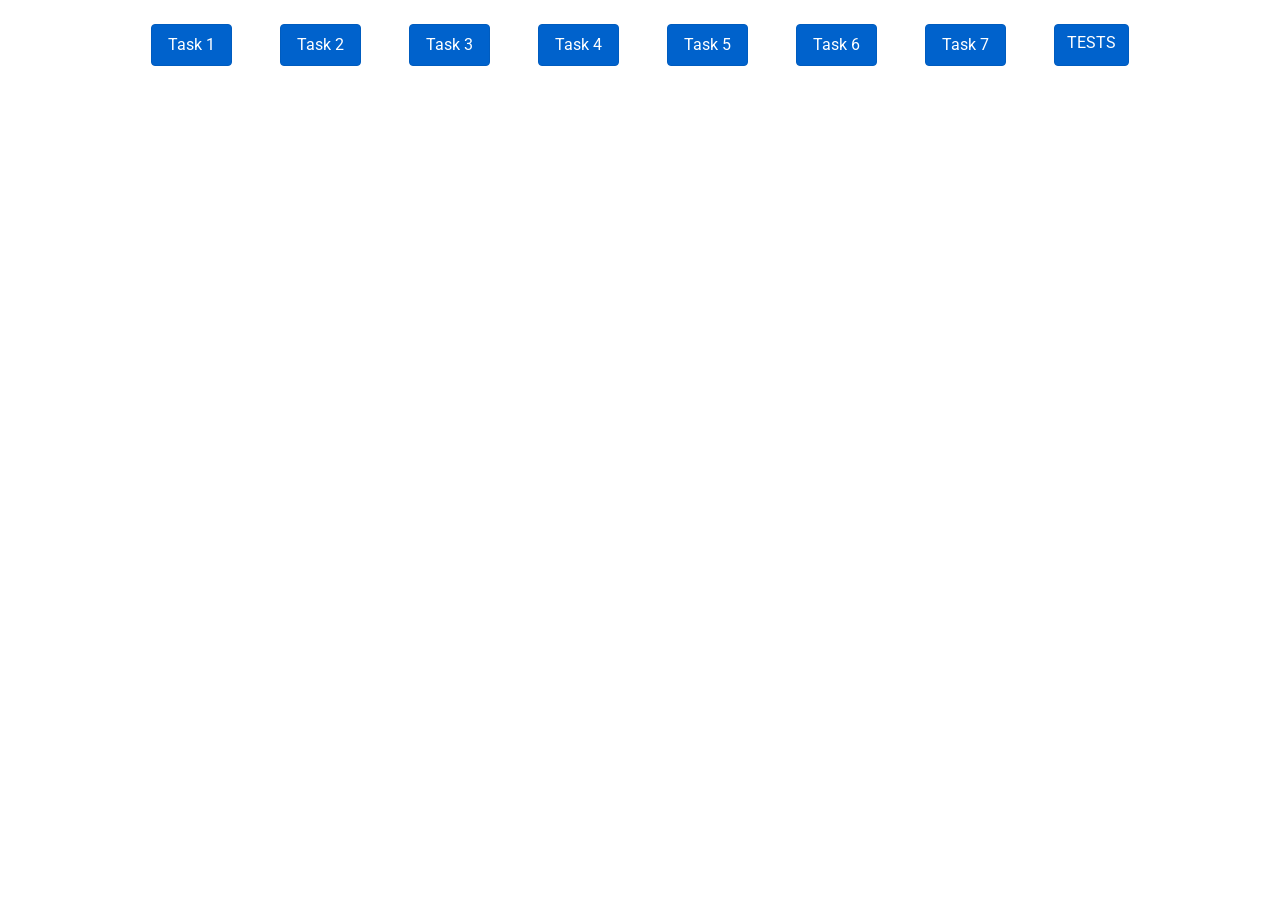
<file: index.html>
<!doctype html>
<html lang="ru">
<head>
    <meta charset="UTF-8">
    <meta name="viewport" content="width=device-width, user-scalable=no, initial-scale=1.0, maximum-scale=1.0, minimum-scale=1.0">
    <meta http-equiv="X-UA-Compatible" content="ie=edge">
    <link href="https://fonts.googleapis.com/css?family=Roboto:400,700&display=swap" rel="stylesheet">
    <link rel="stylesheet" href="./css/bootstrap.min.css">
    <link rel="stylesheet" href="./css/style.css">
    <title>Demo #1</title>
</head>
<body>
<nav class="nav justify-content-center">
    <a class="nav-link btn btn-primary active m-4" data-toggle="collapse" href="#task1" role="button" aria-expanded="false" aria-controls="task1">Task 1</a>
    <a class="nav-link btn btn-primary active m-4" data-toggle="collapse" href="#task2" role="button" aria-expanded="false" aria-controls="task2">Task 2</a>
    <a class="nav-link btn btn-primary active m-4" data-toggle="collapse" href="#task3" role="button" aria-expanded="false" aria-controls="task3">Task 3</a>
    <a class="nav-link btn btn-primary active m-4" data-toggle="collapse" href="#task4" role="button" aria-expanded="false" aria-controls="task4">Task 4</a>
    <a class="nav-link btn btn-primary active m-4" data-toggle="collapse" href="#task5" role="button" aria-expanded="false" aria-controls="task5">Task 5</a>
    <a class="nav-link btn btn-primary active m-4" data-toggle="collapse" href="#task6" role="button" aria-expanded="false" aria-controls="task6">Task 6</a>
    <a class="nav-link btn btn-primary active m-4" data-toggle="collapse" href="#task7" role="button" aria-expanded="false" aria-controls="task7">Task 7</a>
    <a class="btn btn-primary active m-4" href="test/tests.html" target="_blank">TESTS</a>
</nav>
<div class="container">
    <div class="collapse" id="task1">
        <div class="card card-body">
            <h2 class="text-left font-weight-bold card-title text-uppercase mb-2">1. Шахматная доска</h2>
            <p class="text-center font-weight-bolder card-description">Вывести шахматную доску с заданными размерами высоты и ширины.</p>
            <form id="f0">
                <div class="form-row">
                    <div class="form-group col-md-4">
                        <label for="inputWidth">Width</label>
                        <input type="text" class="form-control" id="inputWidth" name="width">
                    </div>
                    <div class="form-group col-md-4">
                        <label for="inputHeight">Height</label>
                        <input type="text" class="form-control" id="inputHeight" name="height">
                    </div>
                    <div class="form-group col-md-4">
                        <label for="inputChar">Symbol</label>
                        <input type="text" class="form-control" id="inputChar" name="char">
                    </div>
                </div>
                <button type="submit" class="btn btn-primary">Результат</button>
            </form>
        </div>
        <div class="card card-footer">
            <h2 class="text-left font-weight-bold card-footer-text text-uppercase mb-2">Результат:</h2>
            <pre class="result-block" id="0"></pre>
        </div>
    </div>
    <div class="collapse" id="task2">
        <div class="card card-body">
            <h2 class="text-left font-weight-bold card-title text-uppercase mb-2">2. Анализ конвертов</h2>
            <p class="text-center font-weight-bolder card-description">Есть два конверта со сторонами (a,b) и (c,d). Требуется определить, можно ли один конверт вложить в другой. Программа должна обрабатывать ввод чисел с плавающей точкой. </p>
            <form id="f1">
                <div class="form-row">
                    <div class="form-group col-md-6">
                        <label for="inputWidth">Ширина (I конверта)</label>
                        <input type="text" class="form-control" id="inputWidthI" name="wOne">
                    </div>
                    <div class="form-group col-md-6">
                        <label for="inputHeight">Высота (I конверта)</label>
                        <input type="text" class="form-control" id="inputHeightI" name="hOne">
                    </div>
                </div>
                <div class="form-row">
                    <div class="form-group col-md-6">
                        <label for="inputWidth">Ширина (II конверта)</label>
                        <input type="text" class="form-control" id="inputWidthII" name="wTwo">
                    </div>
                    <div class="form-group col-md-6">
                        <label for="inputHeight">Высота (II конверта)</label>
                        <input type="text" class="form-control" id="inputHeightII" name="hTwo">
                    </div>
                </div>
                <button type="submit" class="btn btn-primary">Результат</button>
            </form>
        </div>
        <div class="card card-footer">
            <h2 class="text-left font-weight-bold card-footer-text text-uppercase mb-2">Результат:</h2>
            <pre class="result-block" id="1"></pre>
        </div>
    </div>
    <div class="collapse" id="task3">
        <div class="card card-body">
            <h2 class="text-left font-weight-bold card-title text-uppercase mb-2">3. Сортировка треугольников</h2>
            <p class="text-center font-weight-bolder card-description">Вывести треугольники в порядке убывания их площади.</p>
            <form id="f2">
                <div class="form-row">
                    <div class="form-group col-md-3">
                        <label for="inputWidth">Имя треугольника</label>
                        <input type="text" class="form-control" id="tName" name="verticles">
                    </div>
                    <div class="form-group col-md-3">
                        <label for="inputHeight">Размер первой стороны</label>
                        <input type="text" class="form-control" id="tFirst" name="tF">
                    </div>
                    <div class="form-group col-md-3">
                        <label for="inputHeight">Размер второй стороны</label>
                        <input type="text" class="form-control" id="tSecond" name="tS">
                    </div>
                    <div class="form-group col-md-3">
                        <label for="inputHeight">Размер третьей стороны</label>
                        <input type="text" class="form-control" id="tThird" name="tT">
                    </div>
                </div>
                <button type="submit" class="btn btn-primary">Добавить треугольник</button>
                <a href="#" class="btn btn-secondary">Отсортировать</a>
            </form>
            <pre class="t-list mt-2" id="t-list">Список треугольников:</pre>
        </div>
        <div class="card card-footer">
            <h2 class="text-left font-weight-bold card-footer-text text-uppercase mb-2">Результат:</h2>
            <pre class="result-block" id="2"></pre>
        </div>
    </div>
    <div class="collapse" id="task4">
        <div class="card card-body">
            <h2 class="text-left font-weight-bold card-title text-uppercase mb-2">4. Палиндром</h2>
            <p class="text-center font-weight-bolder card-description">Проверить является ли число или его часть палиндромом. Например, число 1234437 не является палиндромом, но является палиндромом его часть 3443. Числа меньшие, чем 10 палиндромом не считать.</p>
            <form id="f3">
                <div class="form-row">
                    <div class="form-group col-md-6">
                        <label for="inputWidth">Число</label>
                        <input type="text" class="form-control" id="number" name="number">
                    </div>
                </div>
                <button type="submit" class="btn btn-primary">Результат</button>
            </form>
        </div>
        <div class="card card-footer">
            <h2 class="text-left font-weight-bold card-footer-text text-uppercase mb-2">Результат:</h2>
            <pre class="result-block" id="3"></pre>
        </div>
    </div>
    <div class="collapse" id="task5">
        <div class="card card-body">
            <h2 class="text-left font-weight-bold card-title text-uppercase mb-2">5. Счастливые билеты</h2>
            <p class="text-center font-weight-bolder card-description">Определить программно какой вариант подсчёта счастливых билетов даст их большее количество на заданном интервале.</p>
            <form id="f4">
                <div class="form-row">
                    <div class="form-group col-md-6">
                        <label for="inputWidth">Min номер билета</label>
                        <input type="text" class="form-control" id="ticketMin" name="ticketMin">
                    </div>
                    <div class="form-group col-md-6">
                        <label for="inputWidth">Max номер билета</label>
                        <input type="text" class="form-control" id="ticketMax" name="ticketMax">
                    </div>
                </div>
                <button type="submit" class="btn btn-primary">Результат</button>
            </form>
        </div>
        <div class="card card-footer">
            <h2 class="text-left font-weight-bold card-footer-text text-uppercase mb-2">Результат:</h2>
            <pre class="result-block" id="4"></pre>
        </div>
    </div>
    <div class="collapse" id="task6">
        <div class="card card-body">
            <h2 class="text-left font-weight-bold card-title text-uppercase mb-2">6. Числовая последовательность</h2>
            <p class="text-center font-weight-bolder card-description">Вывести через запятую ряд длиной n, состоящий из натуральных чисел, квадрат которых не меньше заданного m.</p>
            <form id="f5">
                <div class="form-row">
                    <div class="form-group col-md-6">
                        <label for="inputWidth">Длина</label>
                        <input type="text" class="form-control" id="length" name="length">
                    </div>
                    <div class="form-group col-md-6">
                        <label for="inputWidth">Минимальный квадрат</label>
                        <input type="text" class="form-control" id="minPow" name="minPow">
                    </div>
                </div>
                <button type="submit" class="btn btn-primary">Результат</button>
            </form>
        </div>
        <div class="card card-footer">
            <h2 class="text-left font-weight-bold card-footer-text text-uppercase mb-2">Результат:</h2>
            <pre class="result-block" id="5"></pre>
        </div>
    </div>
    <div class="collapse" id="task7">
        <div class="card card-body">
            <h2 class="text-left font-weight-bold card-title text-uppercase mb-2">7. Ряд Фибоначчи для диапазона</h2>
            <p class="text-center font-weight-bolder card-description">Вывести все числа Фибоначчи, которые удовлетворяют переданному в функцию ограничению: находятся в указанном диапазоне, либо имеют указанную длину.</p>
            <form id="f6-1">
                <div class="form-row">
                    <div class="form-group col-md-6">
                        <label for="inputWidth">Min</label>
                        <input type="text" class="form-control" id="minFib" name="min">
                    </div>
                    <div class="form-group col-md-6">
                        <label for="inputWidth">Max</label>
                        <input type="text" class="form-control" id="maxFib" name="max">
                    </div>
                </div>
                <button type="submit" class="btn btn-primary">Результат</button>
            </form>
            <hr>
            <form id="f6-2">
                <div class="form-row">
                    <div class="form-group col-md-6">
                        <label for="inputWidth">Длина</label>
                        <input type="text" class="form-control" id="lengthFib" name="length">
                    </div>
                </div>
                <button type="submit" class="btn btn-primary">Результат</button>
            </form>
        </div>
        <div class="card card-footer">
            <h2 class="text-left font-weight-bold card-footer-text text-uppercase mb-2">Результат:</h2>
            <pre class="result-block" id="6"></pre>
        </div>
    </div>
</div>
<script src="./js/jquery-3.4.1.min.js"></script>
<script src="https://cdn.jsdelivr.net/npm/popper.js@1.16.0/dist/umd/popper.min.js"></script>
<script src="./js/bootstrap.min.js"></script>
<script type="module" src="./js/main.js"></script>
</body>
</html>
</file>
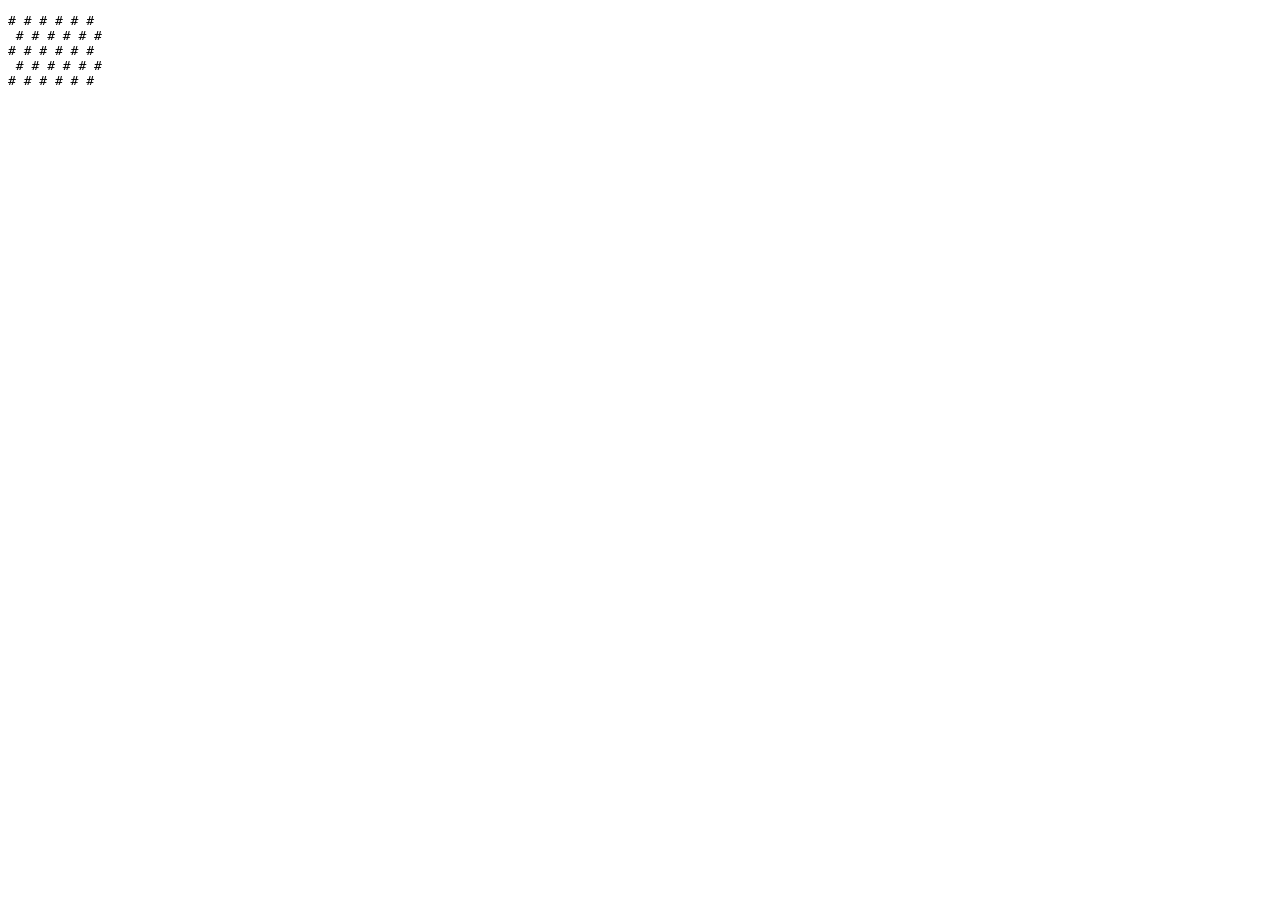
<file: task1/index.html>
<!DOCTYPE html>
<html lang="en">
  <head>
    <meta charset="UTF-8" />
    <meta name="viewport" content="width=device-width, initial-scale=1.0" />
    <meta http-equiv="X-UA-Compatible" content="ie=edge" />
    <title>Task 1</title>
  </head>
  <body>
    <script src='script.js'></script>
  </body>
</html>
</file>
<file: css/style.css>
*, head, body{margin: 0; padding: 0; text-decoration: none; outline: none; box-sizing: border-box; list-style: none; font-family: 'Roboto'}
.card-title{
    color: #0c5460;
    font-size: 32px;
}
.card-description{
    color: #1b1e21;
    font-size: 24px;
}
.card-footer-text{
    font-size: 26px;
    color: #ffc107;
}
pre{
    font-size: 18px;
}
</file>
